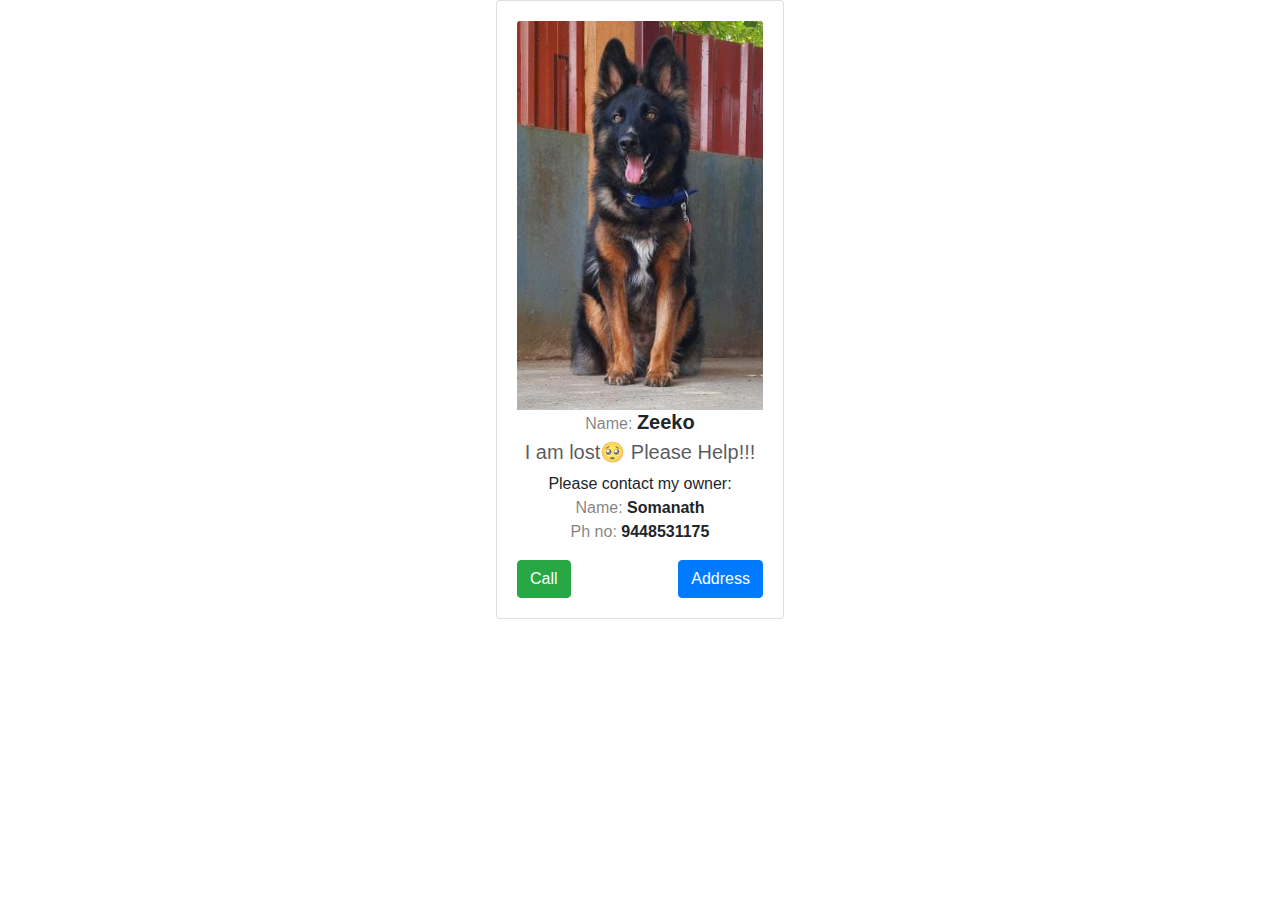
<file: index.html>
<!DOCTYPE html>
<html lang="en">
  <head>
    <meta charset="UTF-8" />
    <meta name="viewport" content="width=device-width, initial-scale=1.0" />
    <title>Tracker</title>
    <script src="https://code.jquery.com/jquery-3.5.1.slim.min.js"></script>
    <script src="https://cdn.jsdelivr.net/npm/@popperjs/core@2.9.3/dist/umd/popper.min.js"></script>
    <link href="https://cdn.jsdelivr.net/npm/bootstrap@5.3.0/dist/css/bootstrap.min.css" rel="stylesheet"/>
    <script src="https://code.jquery.com/jquery-3.6.0.min.js"></script>
    <script src="https://cdn.jsdelivr.net/npm/bootstrap@5.3.0/dist/js/bootstrap.min.js"></script>
    <script src="https://stackpath.bootstrapcdn.com/bootstrap/4.5.2/js/bootstrap.min.js"></script>
    <link rel="stylesheet" href="https://stackpath.bootstrapcdn.com/bootstrap/4.5.2/css/bootstrap.min.css" />
    <link href="https://cdn.jsdelivr.net/npm/bootstrap-icons@1.18.0/font/bootstrap-icons.css" rel="stylesheet"/>
    <link rel="stylesheet" href="https://cdnjs.cloudflare.com/ajax/libs/font-awesome/6.5.1/css/all.min.css" integrity="sha512-DTOQO9RWCH3ppGqcWaEA1BIZOC6xxalwEsw9c2QQeAIftl+Vegovlnee1c9QX4TctnWMn13TZye+giMm8e2LwA==" crossorigin="anonymous" referrerpolicy="no-referrer"/>
  </head>

  <body>
    <div class="card mx-auto" style="width: 18rem">
      <div class="card-body">
        <img src="Zeeko.jpeg" class="card-img-top img" alt="Zeeko" />
        <h5 class="card-title text-center"><small class="text-black-50">Name: </small><b class="">Zeeko</b></h5>
        <h5 class="card-subtitle mb-2 text-body-secondary text-center">I am lost🥺 Please Help!!!</h5>
        <p class="text-center">
          Please contact my owner: <br />
          <span class="text-black-50">Name: </span>
          <b class="">Somanath</b><br />
          <span class="text-black-50">Ph no: </span>
          <b class="">9448531175</b>
        </p>
        <div class="modal fade" id="exampleModal" tabindex="-1" aria-labelledby="exampleModalLabel" aria-hidden="true">
          <div class="modal-dialog">
            <div class="modal-content">
              <div class="modal-header">
                <h1 class="modal-title fs-5" id="exampleModalLabel">My Home</h1>
                <button type="button" class="btn-close" data-bs-dismiss="modal" aria-label="Close"></button>
              </div>
              <div class="modal-body"><b>Address</b>: Kamala Nilaya, Arehally(post), Belur Taluq, Hassan District - 573101</div>
              <div class="modal-footer">
                <button type="button" class="btn btn-secondary" data-bs-dismiss="modal">Close</button>
              </div>
            </div>
          </div>
        </div>
        <div class="row">
          <div class="col-6 text-start">
            <button type="button" class="btn btn-success"><a href="tel:9611838404" class="card-link"><i class="fa-solid fa-phone" style="color: #ffffff"></i><span class="text-white"> Call</span></a></button>
          </div>
          <div class="col-6 text-end">
            <button type="button" class="btn btn-primary center-block" data-bs-toggle="modal" data-bs-target="#exampleModal"><i class="fa-solid fa-location-dot" style="color: #ffffff"></i> Address</button>
          </div>
      </div>
    </div>
  </body>
</html>
</file>
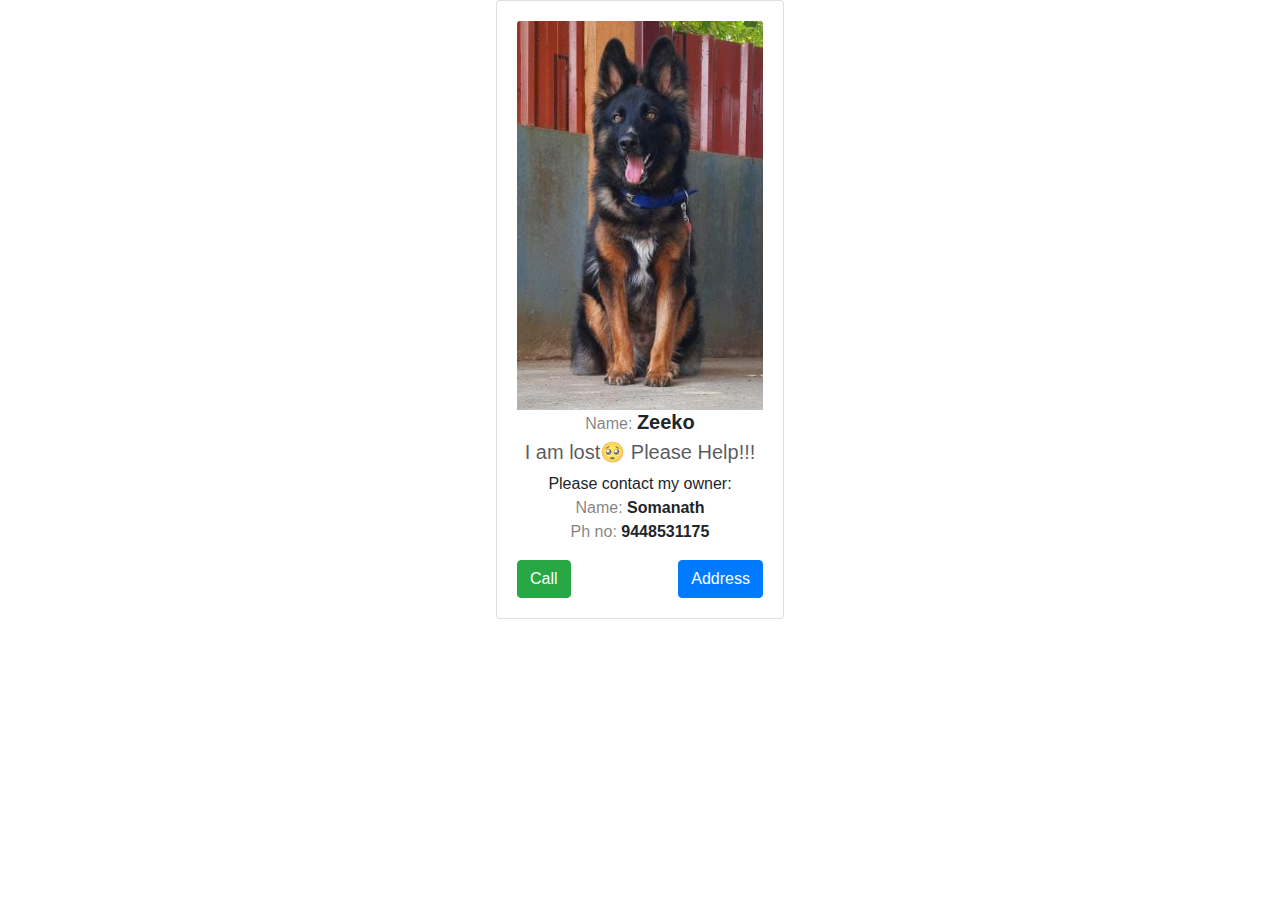
<file: Navigating WebSite/inidex.html>
<!DOCTYPE html>
<html lang="en">
  <head>
    <meta charset="UTF-8" />
    <meta name="viewport" content="width=device-width, initial-scale=1.0" />
    <title>Tracker</title>
    <script src="https://code.jquery.com/jquery-3.5.1.slim.min.js"></script>
    <script src="https://cdn.jsdelivr.net/npm/@popperjs/core@2.9.3/dist/umd/popper.min.js"></script>
    <link href="https://cdn.jsdelivr.net/npm/bootstrap@5.3.0/dist/css/bootstrap.min.css" rel="stylesheet"/>
    <script src="https://code.jquery.com/jquery-3.6.0.min.js"></script>
    <script src="https://cdn.jsdelivr.net/npm/bootstrap@5.3.0/dist/js/bootstrap.min.js"></script>
    <script src="https://stackpath.bootstrapcdn.com/bootstrap/4.5.2/js/bootstrap.min.js"></script>
    <link rel="stylesheet" href="https://stackpath.bootstrapcdn.com/bootstrap/4.5.2/css/bootstrap.min.css" />
    <link href="https://cdn.jsdelivr.net/npm/bootstrap-icons@1.18.0/font/bootstrap-icons.css" rel="stylesheet"/>
    <link rel="stylesheet" href="https://cdnjs.cloudflare.com/ajax/libs/font-awesome/6.5.1/css/all.min.css" integrity="sha512-DTOQO9RWCH3ppGqcWaEA1BIZOC6xxalwEsw9c2QQeAIftl+Vegovlnee1c9QX4TctnWMn13TZye+giMm8e2LwA==" crossorigin="anonymous" referrerpolicy="no-referrer"/>
  </head>

  <body>
    <div class="card mx-auto" style="width: 18rem">
      <div class="card-body">
        <img src="Zeeko.jpeg" class="card-img-top img" alt="Zeeko" />
        <h5 class="card-title text-center"><small class="text-black-50">Name: </small><b class="">Zeeko</b></h5>
        <h5 class="card-subtitle mb-2 text-body-secondary text-center">I am lost🥺 Please Help!!!</h5>
        <p class="text-center">
          Please contact my owner: <br />
          <span class="text-black-50">Name: </span>
          <b class="">Somanath</b><br />
          <span class="text-black-50">Ph no: </span>
          <b class="">9448531175</b>
        </p>
        <div class="modal fade" id="exampleModal" tabindex="-1" aria-labelledby="exampleModalLabel" aria-hidden="true">
          <div class="modal-dialog">
            <div class="modal-content">
              <div class="modal-header">
                <h1 class="modal-title fs-5" id="exampleModalLabel">My Home</h1>
                <button type="button" class="btn-close" data-bs-dismiss="modal" aria-label="Close"></button>
              </div>
              <div class="modal-body"><b>Address</b>: Kamala Nilaya, near post offce, Arehally(post), Belur Taluq, Hassan District - 573101</div>
              <div class="modal-footer">
                <button type="button" class="btn btn-secondary" data-bs-dismiss="modal">Close</button>
              </div>
            </div>
          </div>
        </div>
        <div class="row">
          <div class="col-6 text-start">
            <button type="button" class="btn btn-success"><a href="tel:9611838404" class="card-link"><i class="fa-solid fa-phone" style="color: #ffffff"></i><span class="text-white"> Call</span></a></button>
          </div>
          <div class="col-6 text-end">
            <button type="button" class="btn btn-primary center-block" data-bs-toggle="modal" data-bs-target="#exampleModal"><i class="fa-solid fa-location-dot" style="color: #ffffff"></i> Address</button>
          </div>
      </div>
    </div>
  </body>
</html>
</file>
